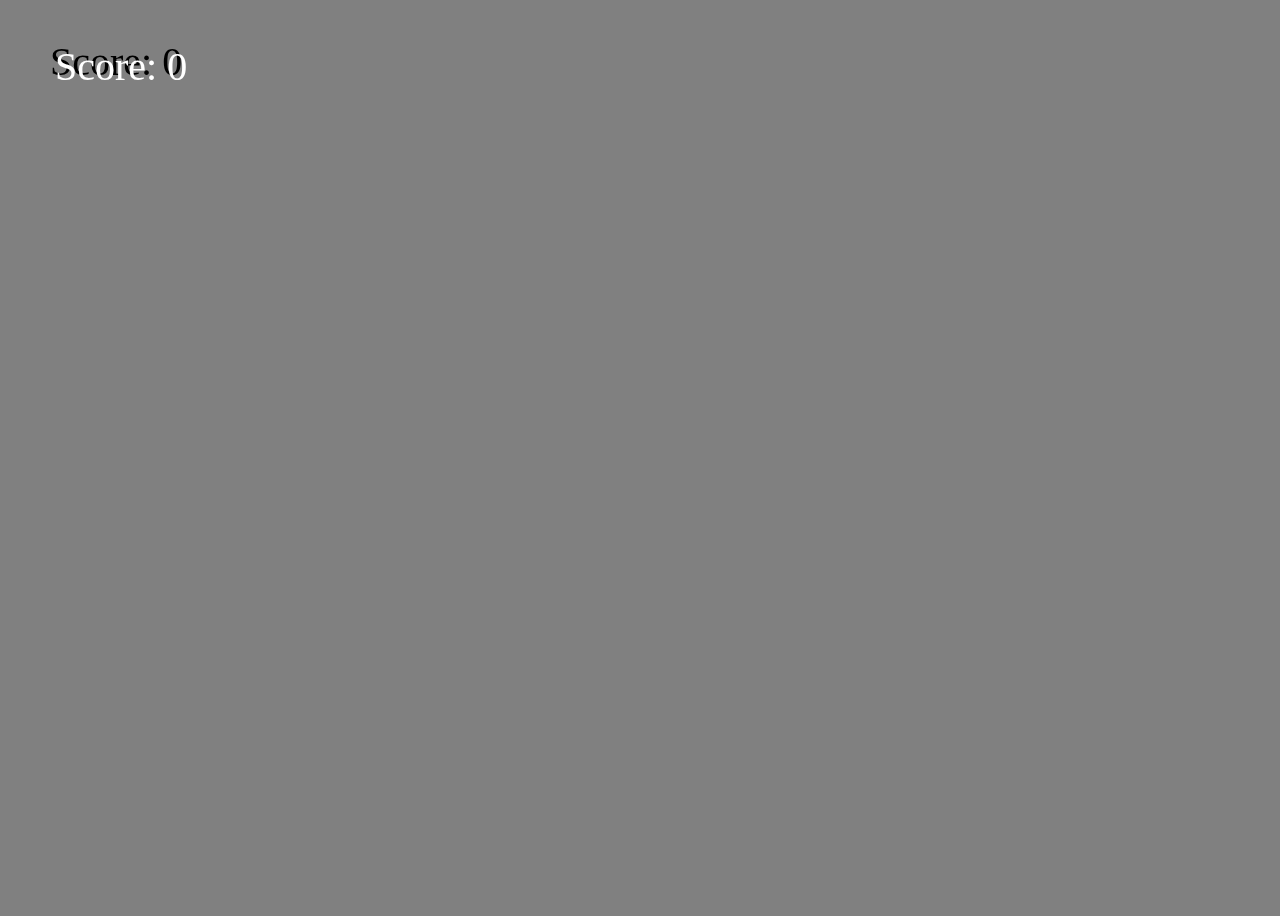
<file: index.html>
<!DOCTYPE html>
<html lang="en">
<head>
    <meta charset="UTF-8">
    <!-- <meta http-equiv="X-UA-Compatible" content="IE=edge"> -->
    <meta name="viewport" content="width=device-width, initial-scale=1.0">
    <title>Rehabilitation - Learn JS - 5 Point and shoot</title>
    <link rel="stylesheet" href="style.css" />
</head>
<body>
    <canvas id="collisionCanvas"></canvas>
    <canvas id="canvas1"></canvas>
    
    <script src="script.js"></script>
</body>
</html>
</file>
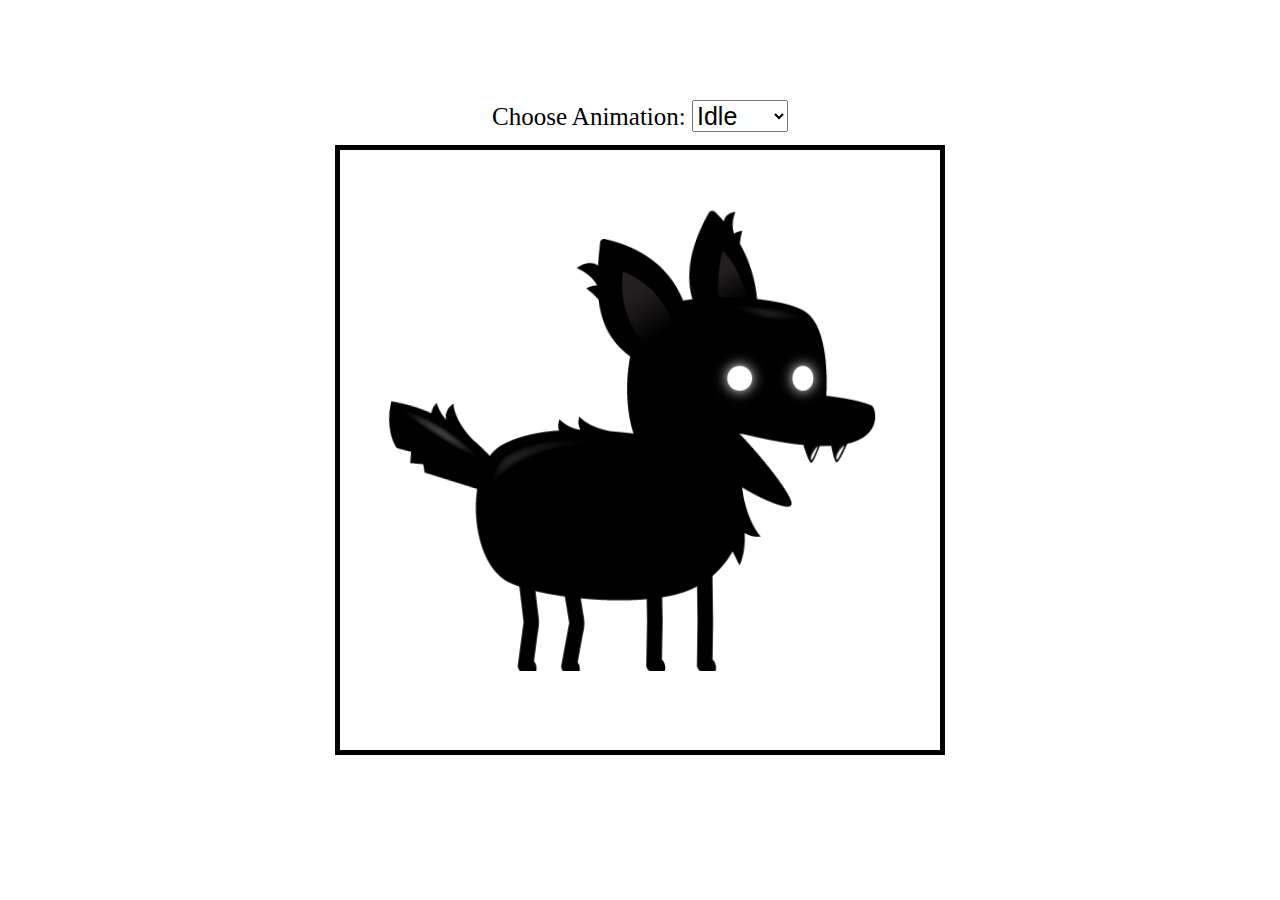
<file: tut1_main_character/index.html>
<!DOCTYPE html>
<html lang="en">
<head>
    <meta charset="UTF-8">
    <!-- <meta http-equiv="X-UA-Compatible" content="IE=edge"> -->
    <meta name="viewport" content="width=device-width, initial-scale=1.0">
    <title>Rehabilitation - Learn JS</title>
    <link rel="stylesheet" href="style.css" />
</head>
<body>
    <canvas id="canvas1"></canvas>
    <div class="controls">
        <label for="animations">Choose Animation:</label>
        <select id="animations" name="animations">
            <option value="idle">Idle</option>
            <option value="jump">Jump</option>
            <option value="fall">Fall</option>
            <option value="run">Run</option>
            <option value="dizzy">Dizzy</option>
            <option value="sit">Sit</option>
            <option value="roll">Roll</option>
            <option value="bite">Bite</option>
            <option value="ko">KO</option>
            <option value="getHit">Get hit</option>
        </select>
    </div>

    <script src="script.js"></script>
</body>
</html>
</file>
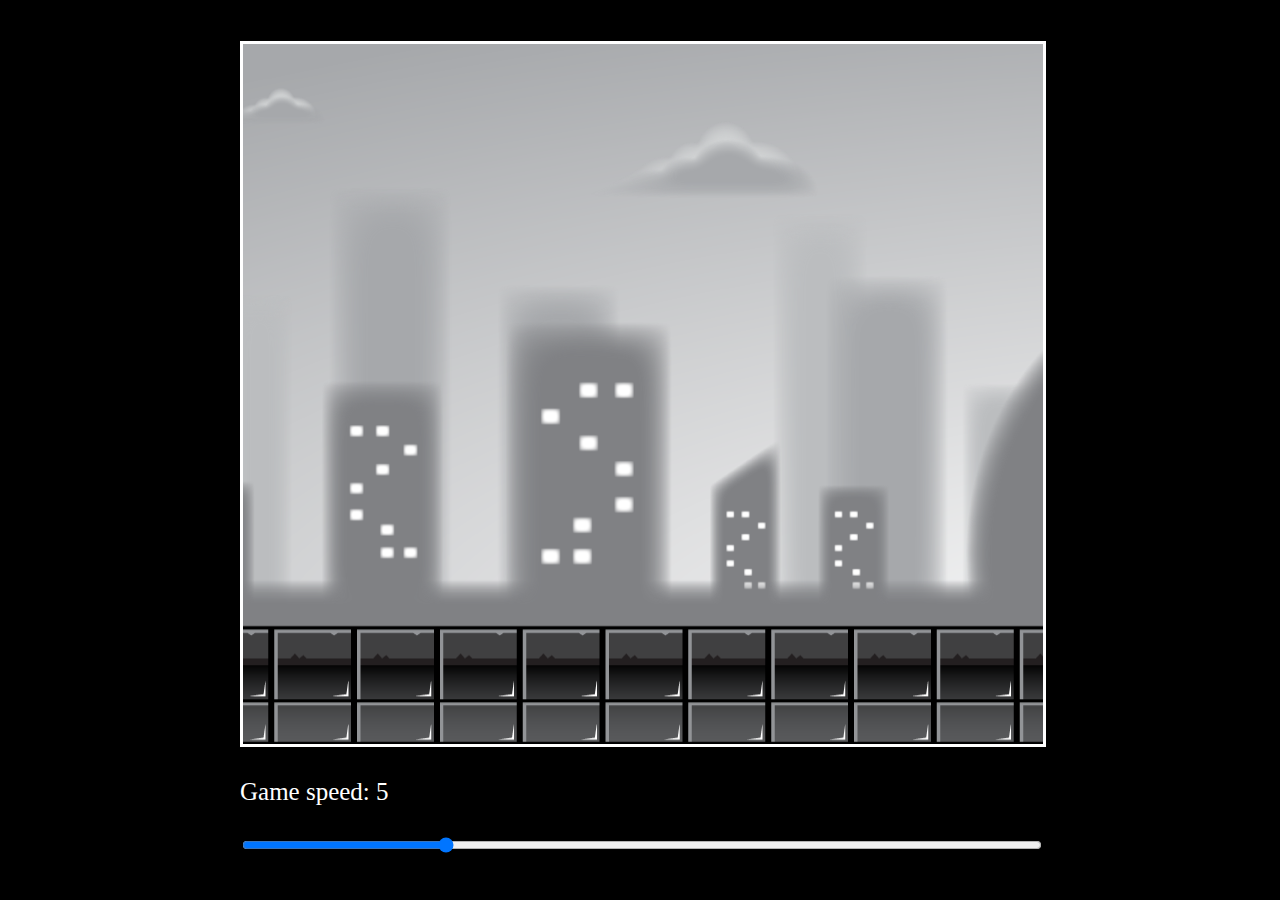
<file: tut2_background/index.html>
<!DOCTYPE html>
<html lang="en">
<head>
    <meta charset="UTF-8">
    <!-- <meta http-equiv="X-UA-Compatible" content="IE=edge"> -->
    <meta name="viewport" content="width=device-width, initial-scale=1.0">
    <title>Rehabilitation - Learn JS - 2</title>
    <link rel="stylesheet" href="style.css" />
</head>
<body>
    <div id="container">
        <canvas id="canvas1"></canvas>
        <p>Game speed: <span id="showGameSpeed"></span></p>
        <input type="range" min="0" max="20" value="5" class="slider" id="slider">
    </div>

    <script src="script.js"></script>
</body>
</html>
</file>
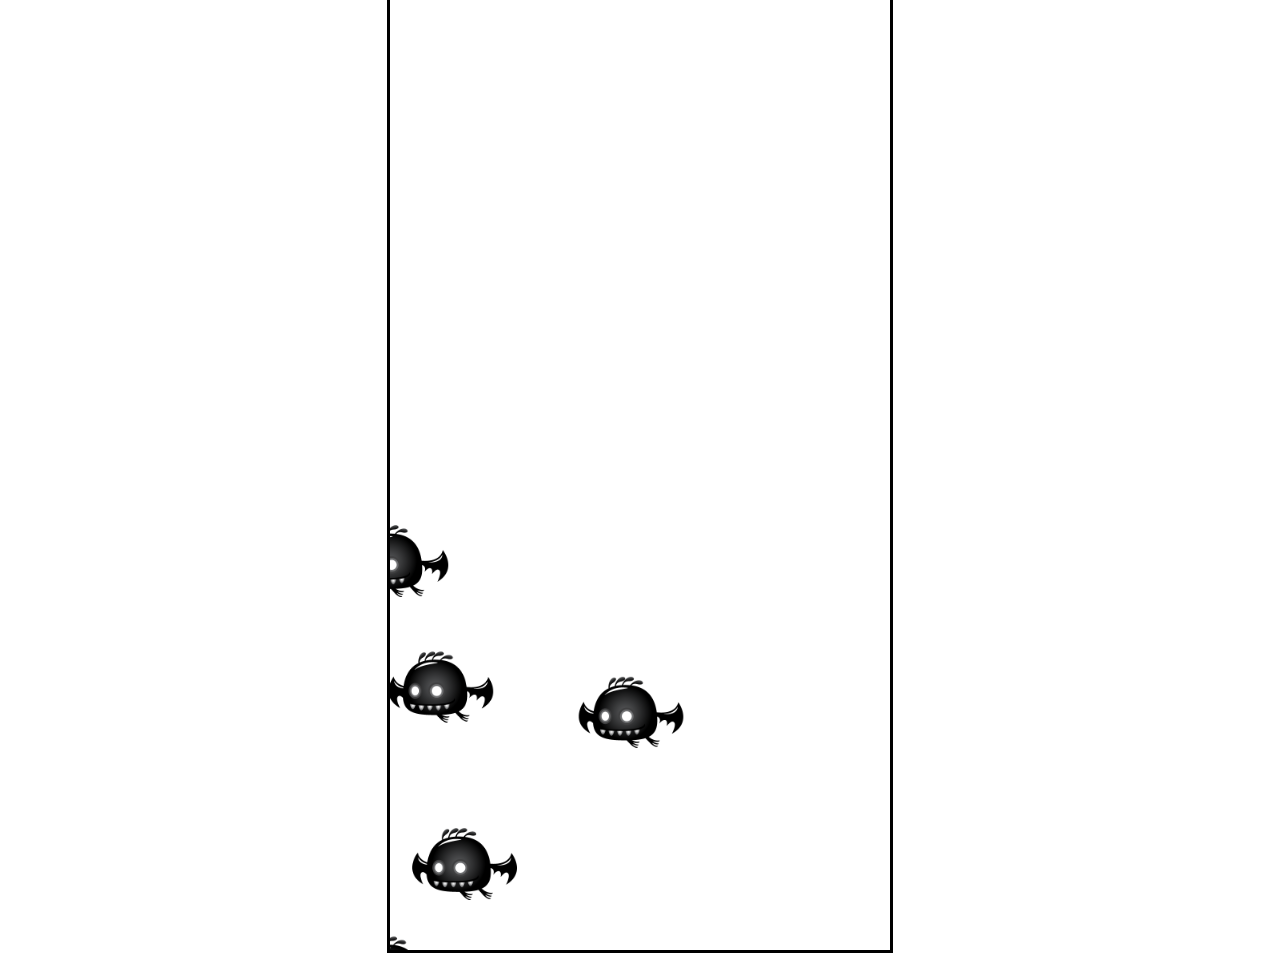
<file: tut3_enemy_movement/index.html>
<!DOCTYPE html>
<html lang="en">
<head>
    <meta charset="UTF-8">
    <!-- <meta http-equiv="X-UA-Compatible" content="IE=edge"> -->
    <meta name="viewport" content="width=device-width, initial-scale=1.0">
    <title>Rehabilitation - Learn JS - 3</title>
    <link rel="stylesheet" href="style.css" />
</head>
<body>
    <canvas id="canvas1"></canvas>
    
    <script src="script2_sin.js"></script>
</body>
</html>
</file>
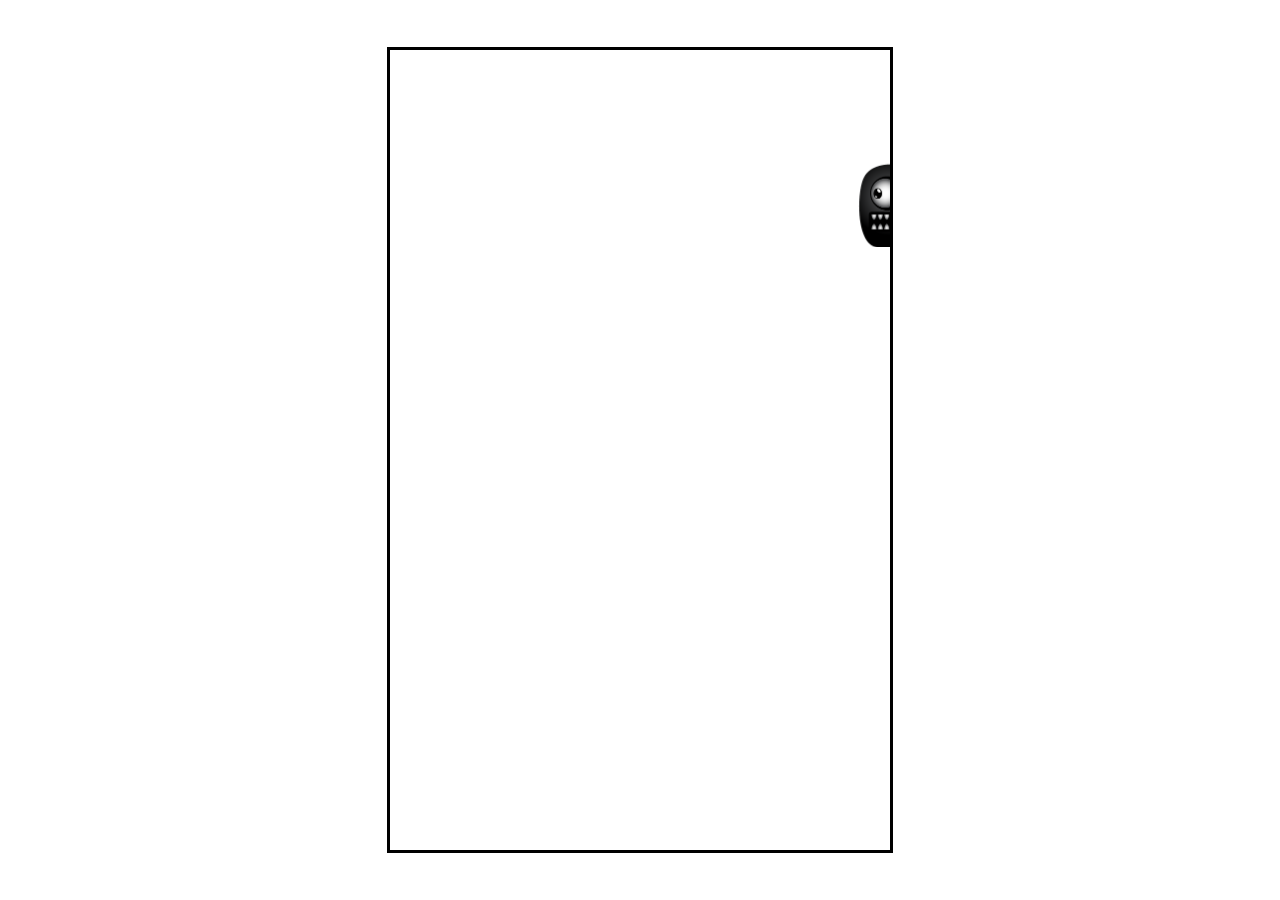
<file: tut6/index.html>
<!DOCTYPE html>
<html lang="en">
    <head>
        <meta charset="UTF-8">
        <meta http-equiv="X-UA-Compatible" content="IE=edge">
        <meta name="viewport" content="width=device-width, initial-scale=1.0">
        <title>Rehabilitation - Learn JS - 6</title>
        <link rel="stylesheet" href="style.css" />
    </head>
    <body>
        <canvas id="canvas1"></canvas>

        <img id="worm" src="enemy_worm.png">
        <img id="ghost" src="enemy_ghost.png">
        <img id="spider" src="enemy_spider.png">

        <script src="script.js"></script>
    </body>
</html>
</file>
<file: style.css>
body {
    /* background: linear-gradient(to bottom, red, green, blue); */
    background: gray;
    width: 100vw;
    height: 100vh;
    overflow: hidden;
}
canvas {
    position: absolute;
    top: 0;
    left: 0;
    width: 100%;
    height: 100%;
}
#collisionCanvas {
    opacity: 0;
}
</file>
<file: tut1_main_character/style.css>
#canvas1 {
    border: 5px solid black;
    position: absolute;
    top: 50%;
    left: 50%;
    transform: translate(-50%, -50%);
    width: 600px;
    height: 600px;
}
.controls {
    position: absolute;
    z-index: 10;
    top: 100px;
    left: 50%;
    transform: translateX(-50%);
}
.controls, select, option {
    font-size: 25px;
}
</file>
<file: tut2_background/style.css>
body {
    background: black;
}
#container {
    position: absolute;
    width: 800px;
    transform: translate(-50%, -50%);
    top: 50%;
    left: 50%;
    font-size: 25px;
}
#canvas1 {
    position: relative;
    border: 3px solid white;
    width: 800px;
    height: 700px;
}
#slider {
    width: 100%;
}
p {
    color: white;
}
</file>
<file: tut3_enemy_movement/style.css>
#canvas1 {
    border: 3px solid black;
    position: absolute;
    top: 50%;
    left: 50%;
    transform: translate(-50%, -50%);
    height: 1000px;
    width: 500px;
}
</file>
<file: tut6/style.css>
#canvas1 {
    border: 3px solid black;
    width: 500px;
    height: 800px;
    position: absolute;
    top: 50%;
    left: 50%;
    transform: translate(-50%, -50%);
}

img {
    display: none;
}
</file>
